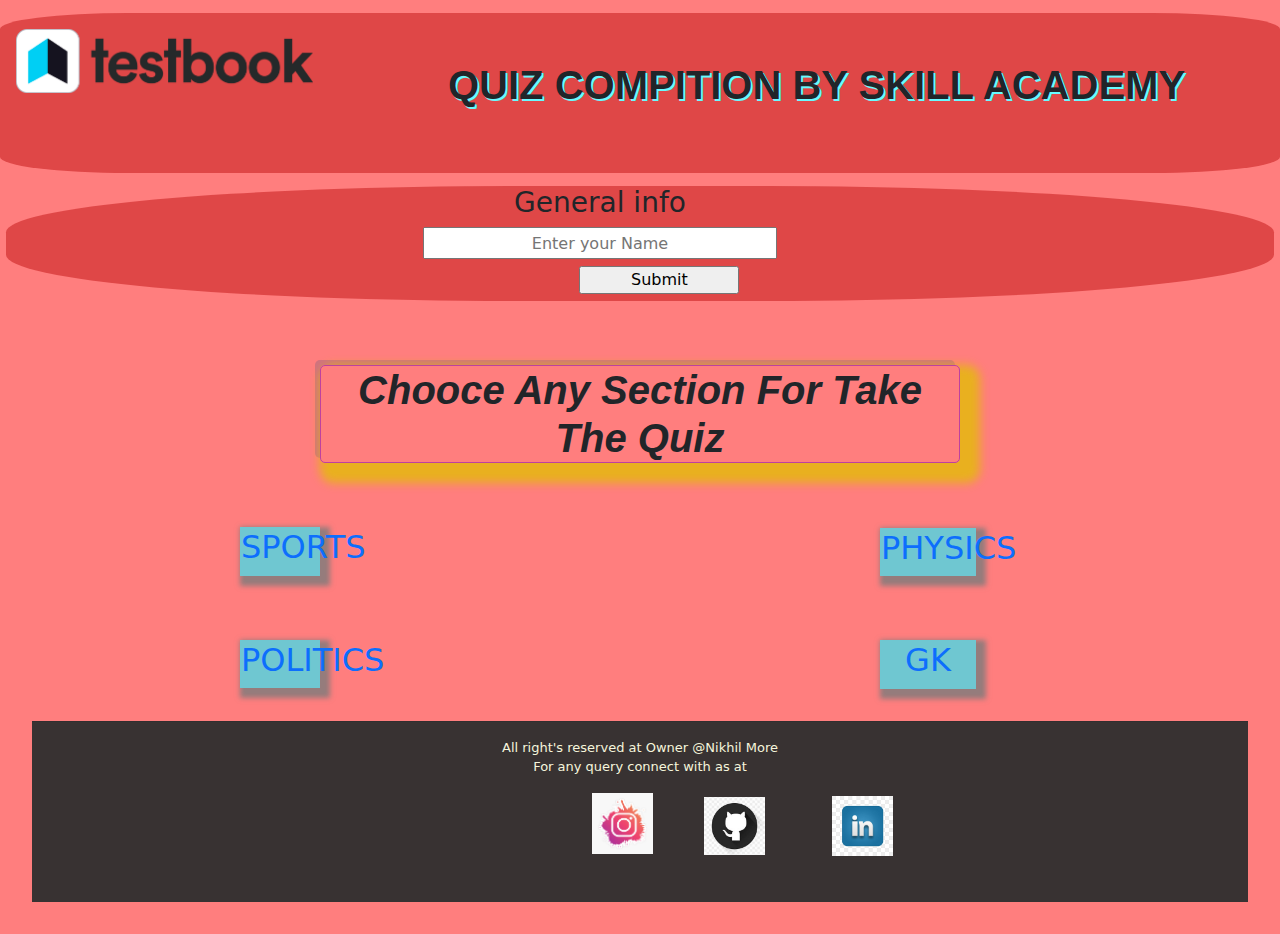
<file: Quiz_App/index.html>
<!DOCTYPE html>
<html lang="en">
<head>
    <meta charset="UTF-8">
    <meta name="viewport" content="width=device-width, initial-scale=1.0">
    <title>Document</title>
    <link rel="stylesheet" href="style.css">
    <link rel="icon" type="image/x-icon" href="img/test.png">
    <link rel="stylesheet" href="bootstrap.min.css">
    <script src="index.js"></script>
</head>
<body class="bodys">
    <section class="section1">
        
        <div class="nav">
           
            <div class="img">
                <img src="img/logo.png" alt="">
            </div>
            <h1>Quiz Compition By Skill academy</h1>
        </div>
    </section>

    <section class="section2">
        <div class="name">
            <h3>General info</h3>
            <input type="text" id="name" placeholder="Enter your Name">
        </div>
        <div class="btn" onclick="alert('your name are saved succesfully')" >
            <input type="submit" name="Submit" id="e" onclick="storeInputValue()">
        </div>
    </section>



    <section class="section3">
        <div class="h1">
            <h1 id="text-heading">Chooce any section for take the quiz</h1>
        </div>
        <div class="sec">
            <div class="sec1" >
                <h2><a href="internal_assest/sports.html" target="_blank">sports</a></h2>
            </div>
            <div class="sec2">
                <h2><a href="internal_assest/physics.html"  target="_blank">physics</a></h2>
            </div>
            <div class="sec3">
                <h2><a href="internal_assest/politics.html" target="_blank">politics</a></h2>
            </div>
            <div class="sec4">
                <h2><a href="internal_assest/gk.html" target="_blank">GK</a></h2>
               
            </div>
        </div>
    </section>



    <script src="bootstrap.min.js"></script>


    <footer><hr>
        <p class="pp">All right's reserved at Owner @Nikhil More <br>
        For any query connect with as at
        <div class="foot">
       <a href="https://www.instagram.com/nikhil_more_98744/" target="_blank"> <img src="img/insta.jpg" alt=""></a>
       <a href="www.linkedin.com/in/nikhil-more-6a5a04277" target="_blank"><img src="img/link.jpg" alt="" id="li"></a>
       <a href="https://github.com/Nikhilgit123" target="_blank"><img src="img/git.jpg" alt="" id="git"></a>
        
   
        </div>
        </p>
    </footer>
</body>
</html>
</file>
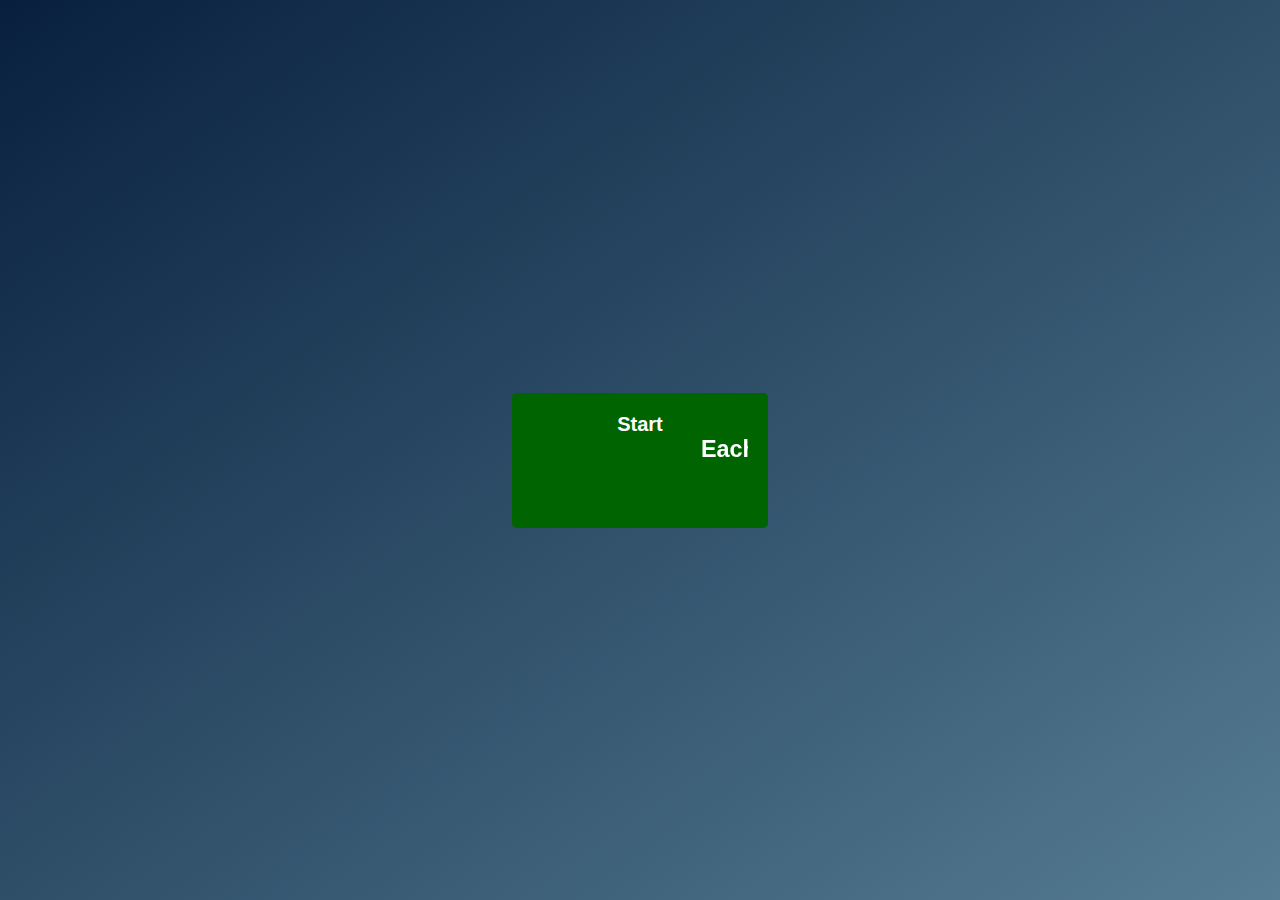
<file: Quiz_App/internal_assest/gk.html>
<!DOCTYPE html>
<html lang="en">
<head>
    <meta charset="UTF-8">
    <meta http-equiv="X-UA-Compatible" content="IE=edge">
    <meta name="viewport" content="width=device-width, initial-scale=1.0">
    <link rel="icon" type="image/x-icon" href="test.png">
    <link rel="stylesheet" href="sports.css">
    <title>GK Quiz</title>
</head>
<body>
    <div class="alert">Alert</div>
    <div class="btn startBtn">Start
        <h3><marquee behavior="" direction="left">Each question Ask for 2 marks</marquee></h3>
    </div>
    <div class="container">
        <h1> Quiz Game</h1>
        <div class="question"></div>
        <div class="choices"></div>
        <button class="btn nextBtn">Next</button>
        <div class="scoreCard"></div>
        <div class="timer"></div>
    </div>

    <script src="gk.js"></script>
</body>
</html>
</file>
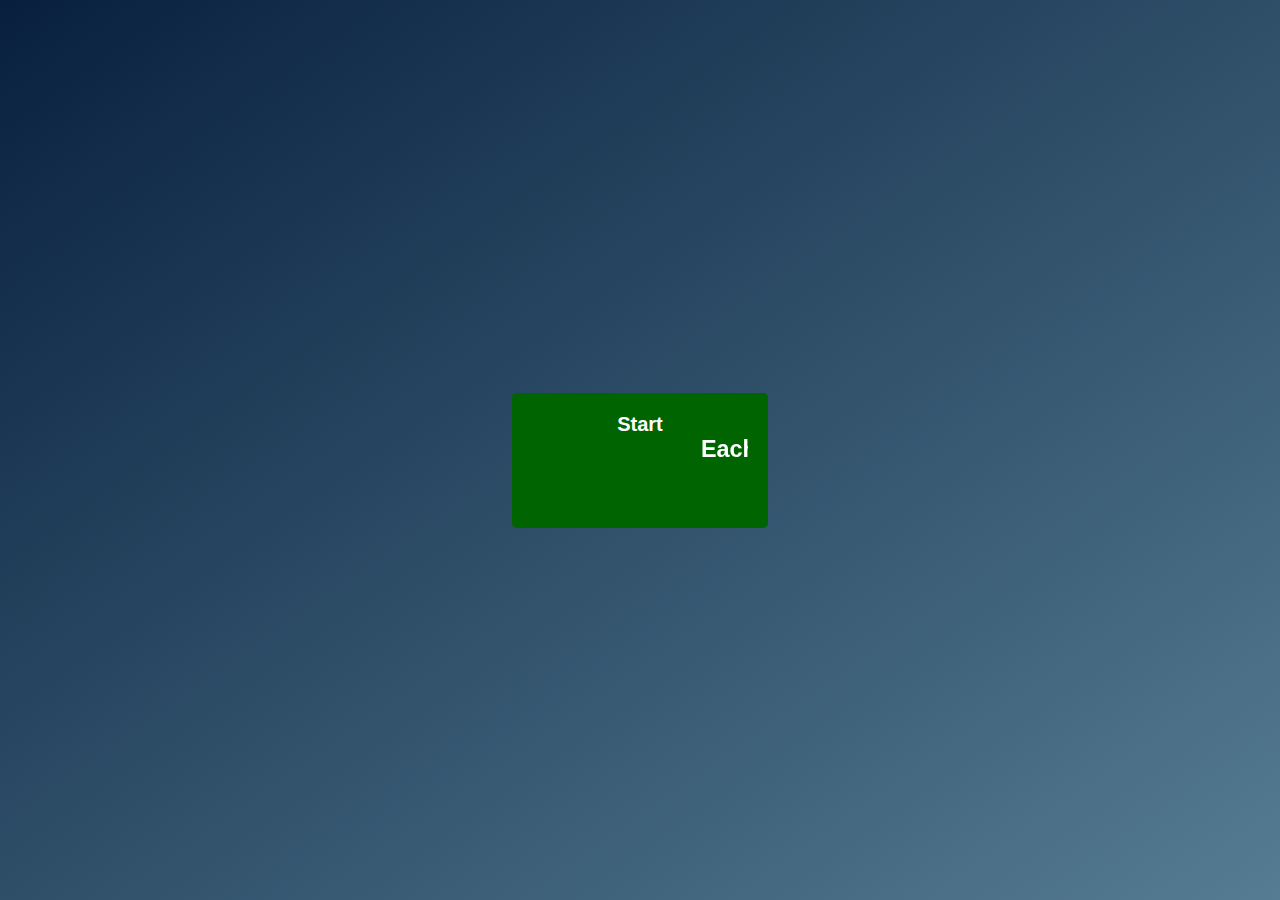
<file: Quiz_App/internal_assest/physics.html>
<!DOCTYPE html>
<html lang="en">
<head>
    <meta charset="UTF-8">
    <meta http-equiv="X-UA-Compatible" content="IE=edge">
    <meta name="viewport" content="width=device-width, initial-scale=1.0">
    <link rel="icon" type="image/x-icon" href="test.png">
    <link rel="stylesheet" href="sports.css">
    <title>Physics Reaeted Quiz</title>
</head>
<body>
    <div class="alert">Alert</div>
    <div class="btn startBtn">Start
        <h3><marquee behavior="" direction="left">Each question Ask for 2 marks</marquee></h3>
    </div>
    <div class="container">
        <h1> Quiz Game</h1>
        <div class="question"></div>
        <div class="choices"></div>
        <button class="btn nextBtn">Next</button>
        <div class="scoreCard"></div>
        <div class="timer"></div>
    </div>

    <script src="physics.js"></script>
</body>
</html>
</file>
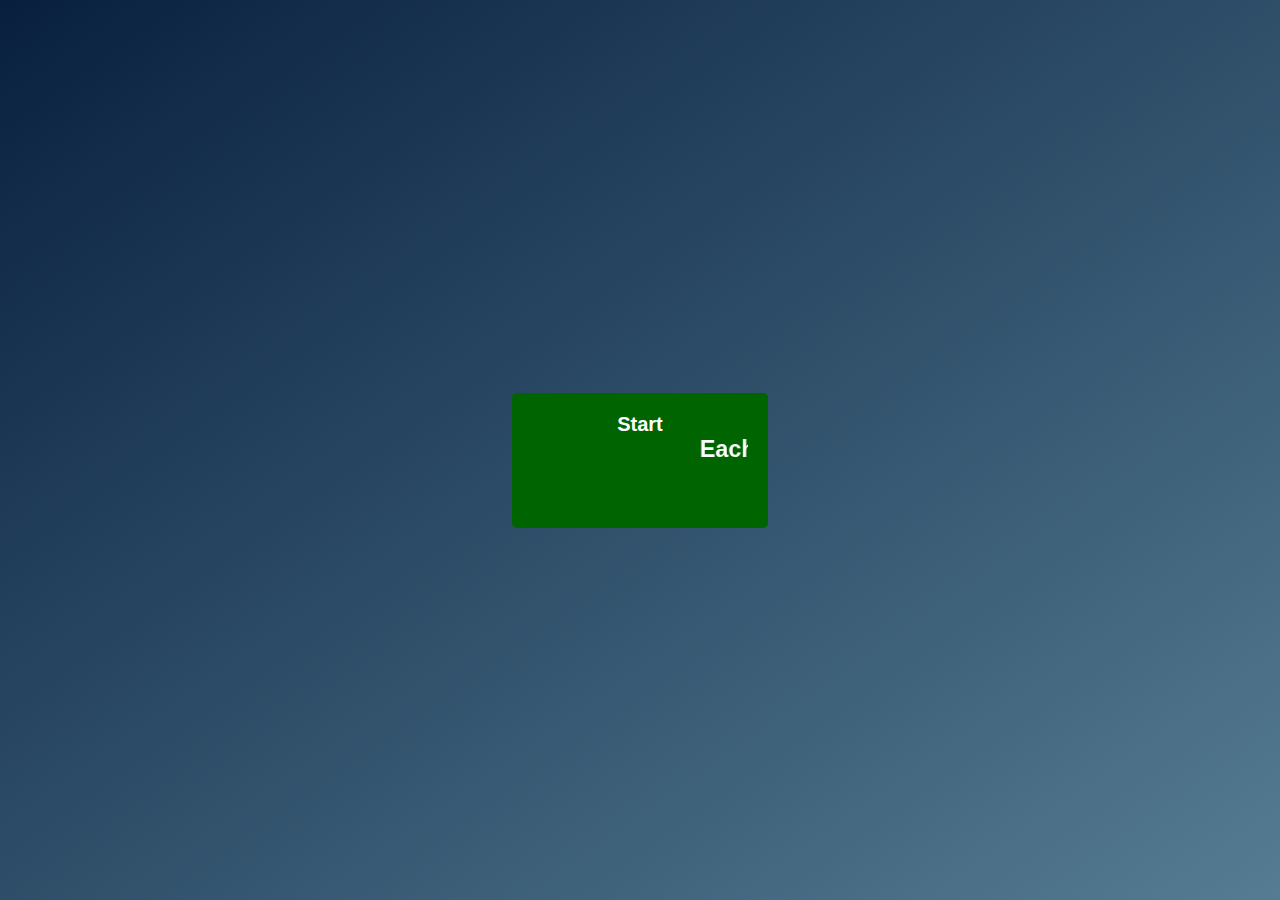
<file: Quiz_App/internal_assest/politics.html>
<!DOCTYPE html>
<html lang="en">
<head>
    <meta charset="UTF-8">
    <meta http-equiv="X-UA-Compatible" content="IE=edge">
    <meta name="viewport" content="width=device-width, initial-scale=1.0">
    <link rel="icon" type="image/x-icon" href="test.png">
    <link rel="stylesheet" href="sports.css">
    <title>Political Quiz</title>
</head>
<body>
    <div class="alert">Alert</div>
    <div class="btn startBtn">Start
        <h3><marquee behavior="" direction="left">Each question Ask for 2 marks</marquee></h3>
    </div>
    <div class="container">
        <h1>Quiz Game</h1>
        <div class="question"></div>
        <div class="choices"></div>
        <button class="btn nextBtn">Next</button>
        <div class="scoreCard"></div>
        <div class="timer"></div>
    </div>

    <script src="politics.js"></script>
</body>
</html>
</file>
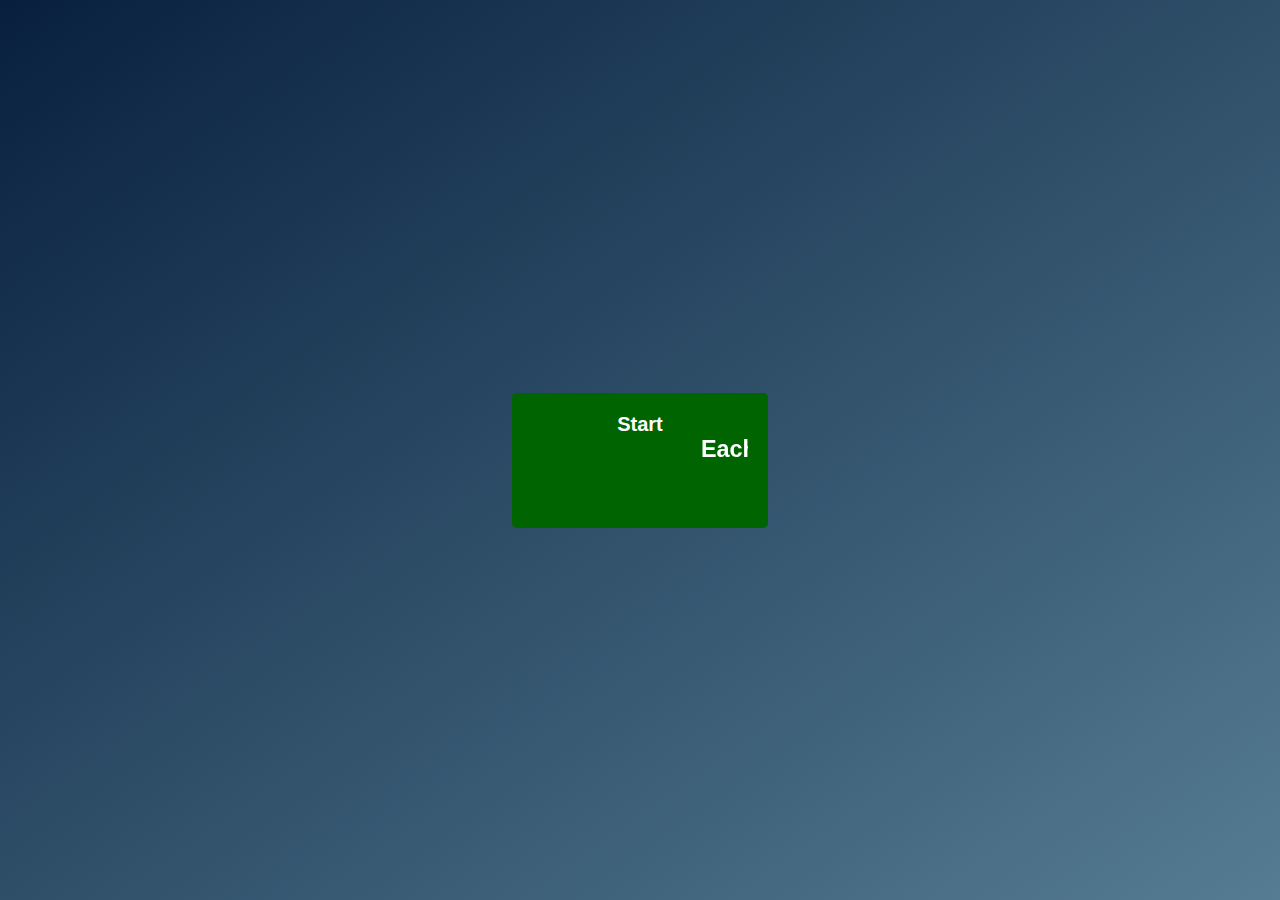
<file: Quiz_App/internal_assest/sports.html>
<!DOCTYPE html>
<html lang="en">
<head>
    <meta charset="UTF-8">
    <meta http-equiv="X-UA-Compatible" content="IE=edge">
    <meta name="viewport" content="width=device-width, initial-scale=1.0">
    <link rel="icon" type="image/x-icon" href="test.png">
    <link rel="stylesheet" href="sports.css">
    <title>Sports Reaeted Quiz</title>
</head>
<body>
    <div class="alert">Alert</div>
    <div class="btn startBtn">Start
        <h3><marquee behavior="" direction="left">Each question Ask for 2 marks</marquee></h3>
    </div>
    <div class="container">
        <h1> Quiz Game</h1>
        <div class="question"></div>
        <div class="choices"></div>
        <button class="btn nextBtn">Next</button>
        <div class="scoreCard"></div>
        <div class="timer"></div>
    </div>

    <script src="sports.js"></script>
</body>
</html>
</file>
<file: Quiz_App/style.css>
*{
    margin: 0;
    padding: 0;
}

.section1{
    border-radius: 10%;
    margin-top: 1%;
    background-color: rgba(192, 17, 17, 0.507);
}
/* .section1 .nav{
    border: 1px solid rgba(158, 55, 103, 0);
    height: 10rem;
    margin: 1rem;
    border-radius: 8px;
 
} */
.img{
    
    width: 25%;
    height: 8rem;
    margin: 1rem;
  
}
 .img > img{
    width: min-content;
    height: 4rem ;
}

.nav >h1{
    margin-top: 3rem;
    margin-left: 6rem;
    text-decoration: none;
    text-transform: uppercase;
    font-family: 'Gill Sans', 'Gill Sans MT', Calibri, 'Trebuchet MS', sans-serif;
    font-weight: bold;
    text-shadow: 2px 2px rgb(105, 250, 255);
}
.nav:hover::after{
    text-shadow: 20px 20px rgb(105, 250, 255);
}
.section2{
    
    background-color: rgba(192, 17, 17, 0.507);
    border-radius: 10%;
    margin-top: 1%;
    margin-left: 0.5%;
    margin-right: 0.5%;
    border-bottom-left-radius: 40%;
    border-top-left-radius: 40%;
    border-top-right-radius: 40%;
    border-bottom-right-radius: 40%;
    transition: 1s;
}
.section2:hover{
    background-color: rgba(0, 255, 242, 0.13);
}
 .heading > h1{
    text-align: right;
    padding-bottom: 220px;
    margin-top: 5rem;
}

.section2 .name{
    justify-content:center;
    /* width: 25rem;
    
    
    height: 2rem; */
    margin-left: 15rem;
    margin-right: 20rem;
    text-align: center;

}
.section2 .btn{
    justify-content:center;
    /* width: 25rem;
    height: 2rem; */
    margin-left: 35rem;
    width: 10%;

}
.section2 .btn > input{
    width: 10rem;
}
.section2 .name > input{
    height: 2rem;
    width: 50%;
    text-align: center;
}

.section3 .h1 #text-heading{
    text-align: center;
    margin-top: 4rem;
    text-transform: capitalize;
    border: 1px solid rgb(190, 65, 159);
    border-radius: 5px;
    margin-left: 20rem;
    margin-right: 20rem;
    font-family: 'Gill Sans', 'Gill Sans MT', Calibri, 'Trebuchet MS', sans-serif;
    font-weight: bold;
    font-style: italic;
    transition: 1s;
    box-shadow: 10px 10px 10px 10px rgba(228, 188, 10, 0.815),-5px -5px  rgba(51, 80, 134, 0.233);
}
.section3 .h1 #text-heading:hover{
    text-shadow: -5px -5px -7px -7.6px aqua;
}

.sec .sec1 {
    border: 1px solid rgba(158, 55, 103, 0);
    margin-left: 15rem;
    background-color: rgba(38, 237, 252, 0.664);
    
    margin-right: 60rem;
    margin-top: 4rem;
    color: rgb(230, 22, 22);
    text-align: center;
    text-transform: uppercase;
    box-shadow: 5px 5px 5px 5px rgba(57, 122, 122, 0.534);
    transition: 1s;
}
.sec .sec1:hover{
    background-color: rgba(255, 0, 0, 0.322);
}
.sec .sec1 > h2 >a{
    text-decoration: none;
}

.sec .sec2{
    border: 1px solid rgba(158, 55, 103, 0);
    margin-left: 55rem;
    margin-right: 19rem;
    margin-top: -3rem;
    background-color: rgba(38, 237, 252, 0.664);
    text-align: center;
    text-transform: uppercase;
    box-shadow: 5px 5px 5px 5px rgba(57, 122, 122, 0.534);
    transition: 1s;

}
.sec .sec2:hover{
    background-color: rgba(255, 0, 0, 0.322);
}
.sec .sec2 > h2 >a{
    text-decoration: none;
}

.sec .sec3 {
    border: 1px solid rgba(158, 55, 103, 0);
    margin-left: 15rem;
    margin-right: 60rem;
    background-color: rgba(38, 237, 252, 0.664);
    margin-top: 4rem;
    text-align: center;
    text-transform: uppercase;
    box-shadow: 5px 5px 5px 5px rgba(57, 122, 122, 0.534);
    transition: 1s;
}
.sec .sec3:hover{
    background-color: rgba(255, 0, 0, 0.322);
}
.sec .sec3 > h2 >a{
    text-decoration: none;
}

.sec .sec4 {
    border: 1px solid rgba(158, 55, 103, 0);
    margin-left: 55rem;
    margin-right: 19rem;
    margin-top: -3rem;
    background-color: rgba(38, 237, 252, 0.664);
 
    text-overflow: clip;
    text-align: center;
    box-shadow: 5px 5px 5px 5px rgba(57, 122, 122, 0.534);
    transition: 1s;
}
.sec .sec4:hover{
    background-color: rgba(255, 0, 0, 0.322);
}
.sec .sec4 > h2 >a{
    text-decoration: none;
}

.foot > a>img{
    width: 5%;
    margin-left: 35rem;
}
.bodys{
    background-color: rgba(255, 0, 0, 0.507);
}

.foot >a>#li{
    width: 5%;
    margin-left: 50rem;
    background-color: rgb(56, 50, 50);;
    margin-top: -5rem;
}
footer{
    margin-top: 5rem;
    margin: 2rem;
    background-color: rgb(56, 50, 50);
}
.pp{
    color: beige;
    text-align: center;
    font-size: 13px;
    transition: 1s;
}
.pp:hover{
    font-size: 1rem;
}
.foot >a>#git{
    width: 5%;
    margin-left: 42rem;
    margin-top: -8rem;
}
</file>
<file: Quiz_App/internal_assest/sports.css>
* {
    margin: 0;
    padding: 0;
    box-sizing: border-box;
    font-family: Verdana, Geneva, Tahoma, sans-serif;
}

body {
    width: 100%;
    height: 100vh;
    background: linear-gradient(to right bottom, #08203e, #557c93);
    color: #fff;
    display: grid;
    place-items: center;
}

.container {
    width: 80%;
    max-width: 850px;
    padding: 30px;
    text-align: center;
    display: none;
}

.container h1 {
    font-size: 36px;
    margin-bottom: 40px;
    text-decoration: underline;
    text-underline-offset: 8px;
}

.container .question {
    font-size: 26px;
    margin-top: 20px;
}

.container .choices {
    margin-top: 20px;
}

.choice {
    font-size: 20px;
    background-color: #eee;
    color: #000;
    margin: 10px auto;
    padding: 10px;
    border-radius: 5px;
    text-align: left;
    width: 60%;
    cursor: pointer;
    opacity: 0;
    transform: translateY(50%);
    animation: fade-in 0.5s ease forwards;
}

.choice:hover{
    background-color: #ddd;
}

.choice.selected{
    background-color: #007bff;
    color: #fff;
}

.btn{
    width: 60%;
    font-size: 20px;
    font-weight: 600;
    padding: 12px 20px;
    margin: 20px auto 0 auto;
    background-color: #006400;
    color: #fff;
    border: none;
    border-radius: 5px;
    cursor: pointer;
}

.btn:hover{
    background-color: #08780c;
}

.scoreCard{
    font-size: 24px;
    margin-top: 20px;
}

.alert{
    background-color: #5d9b63;
    border-radius: 5px;
    width: 100%;
    padding: 12px;
    position: absolute;
    top: 0;
    display: none;
}

.startBtn{
    width: 20%;
    height: 15%;
    padding-block: 20px;
    text-align: center;
}

.timer{
    position: absolute;
    top: 20px;
    right: 20px;
    width: 72px;
    height: 72px;
    border-radius: 50%;
    background-color: #08203e;
    border: 2px solid #f00;
    font-size: 24px;
    font-weight: 600;
    padding: 12px;
    display: flex;
    justify-content: center;
    align-items: center;
    animation: pulse 1s ease-in-out infinite;
}

/* Adding Animation to Timer */
@keyframes pulse{
    0%{
        transform: scale(1);
    }
    50%{
        transform: scale(1.2);
    }
    100%{
        transform: scale(1);
    }
}

/* Adding Animation to choices */
@keyframes fade-in{
    0%{
        opacity: 0;
        transform: translateY(50%);
    }
    100%{
        opacity: 1;
        transform: translateY(0);
    }
}

@media screen and (max-width:900px){
    .container {
        width: 100%;
        margin-top: 50px;
    }
    .container h1{
        font-size: 24px;
    }
    .container .question{
        font-size: 22px;
    }

    .timer{
        width: 50px;
        height: 50px;
        font-size: 20px;
    }

    .startBtn{
        width: 50%;
    }
}
</file>
